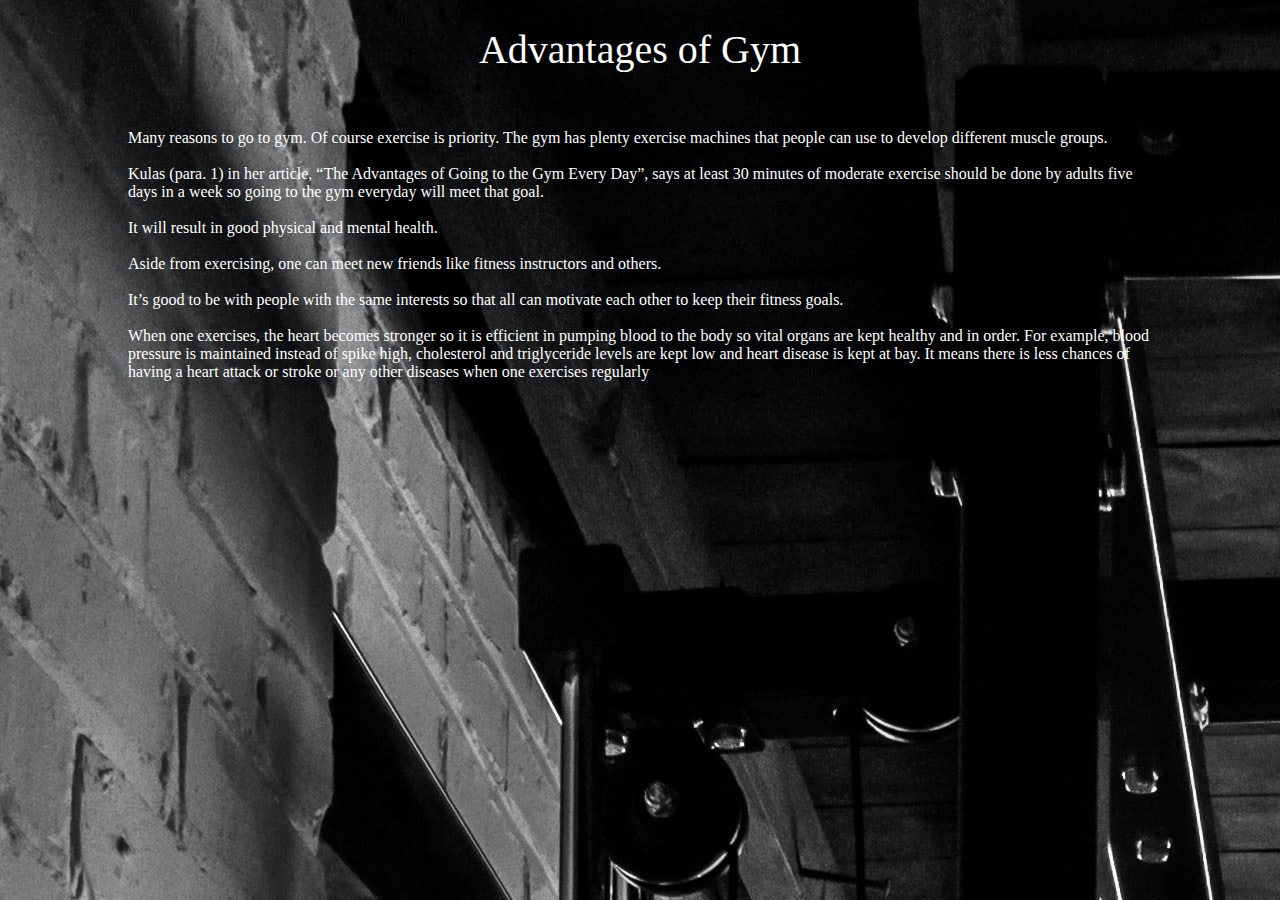
<file: advantages.html>
<!DOCTYPE html>
<html lang="en">
<head>
    <meta charset="UTF-8">
    <meta http-equiv="X-UA-Compatible" content="IE=edge">
    <meta name="viewport" content="width=device-width, initial-scale=1.0">
    <title>Advantages of Gym</title>
</head>
<link rel="stylesheet" href="style.css">
<body>
    <header class="header">
        <div class="left1">
            <div>Advantages of Gym</div>
        </div>
        <div class="mid1">
            <div>Many reasons to go to gym. Of course exercise is priority. The gym has plenty exercise machines that people can use to develop different muscle groups.</div>
            <br><div> Kulas (para. 1) in her article, “The Advantages of Going to the Gym Every Day”, says at least 30 minutes of moderate exercise should be done by adults five days in a week so going to the gym everyday will meet that goal.</div>
            <br><div> It will result in good physical and mental health.</div>
            <br><div>Aside from exercising, one can meet new friends like fitness instructors and others.</div>
             <br><div>It’s good to be with people with the same interests so that all can motivate each other to keep their fitness goals.</div>
             <br><div>When one exercises, the heart becomes stronger so it is efficient in pumping blood to the body so vital organs are kept healthy and in order. For example, blood pressure is maintained instead of spike high, cholesterol and triglyceride levels are kept low and heart disease is kept at bay. It means there is less chances of having a heart attack or stroke or any other diseases when one exercises regularly</div>
        </div>
    </header>
</body>
</html>
</file>
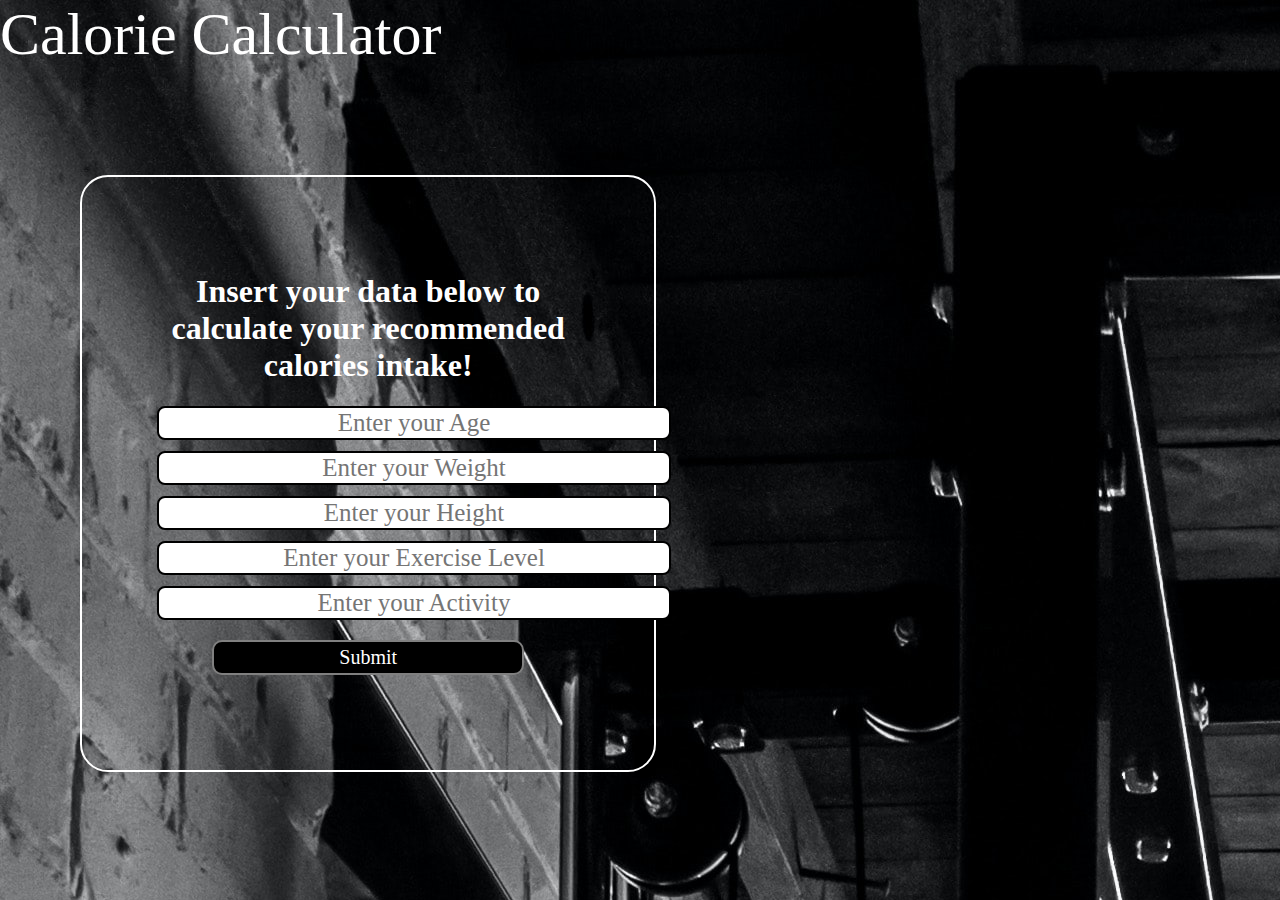
<file: calculator.html>
<!DOCTYPE html>
<html lang="en">
<head>
    <meta charset="UTF-8">
    <meta http-equiv="X-UA-Compatible" content="IE=edge">
    <meta name="viewport" content="width=device-width, initial-scale=1.0">
    <title>Document</title>
    <meta charset="UTF-8">
    <meta name="viewport" content="width=device-width, initial-scale=1, shrink-to-fit=no">
    <meta http-equiv="x-ua-compatible" content="ie=edge">
    <title>Calorie Intake Calculator</title>

</head>
<link rel="stylesheet" href="style.css">
<body>
    <header class="headers">

        <div>Calorie Calculator</div>
      </header>
        <div class="container">
            <h1>Insert your data below to calculate your recommended calories intake!</h1>
        
            <form>
                <form action="noaction.php">
                    <div class="form-group">
                        <input type="text" name="" placeholder="Enter your Age">
                    </div>
                    <div class="form-group">
                        <input type="text" name="" placeholder="Enter your Weight">
                    </div>
                    <div class="form-group">
                        <input type="text" name="" placeholder="Enter your Height">
                    </div>
                    <div class="form-group">
                        <input type="text" name="" placeholder="Enter your Exercise Level">
                    </div>
                    <div class="form-group">
                        <input type="text" name="" placeholder="Enter your Activity">
                    </div>
                    <button class="btn">Submit</button>
                </form>
                </form>
        </div>
    
</body>
</html>
</file>
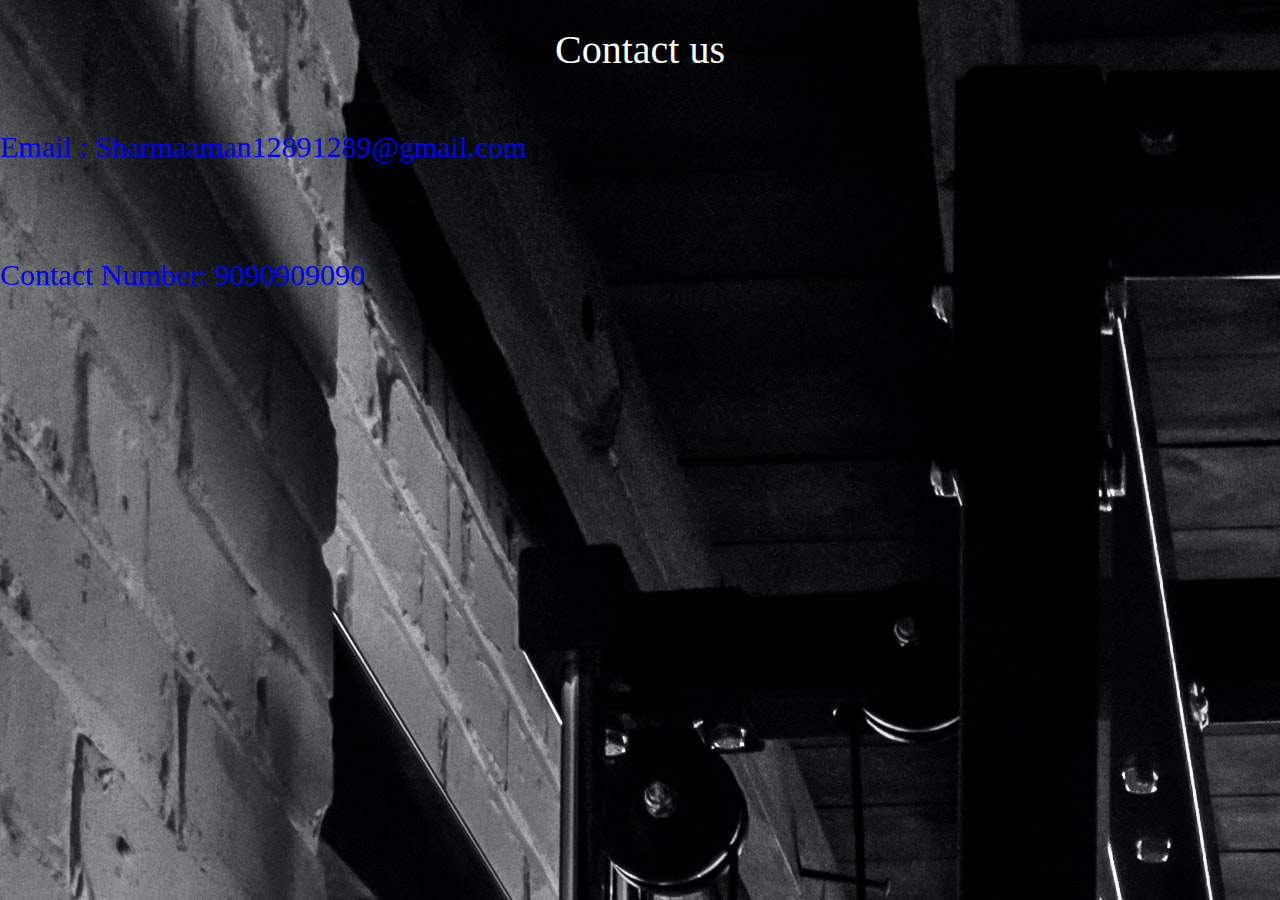
<file: contact.html>
<!DOCTYPE html>
<html lang="en">
<head>
    <meta charset="UTF-8">
    <meta http-equiv="X-UA-Compatible" content="IE=edge">
    <meta name="viewport" content="width=device-width, initial-scale=1.0">
    <title>Document</title>
</head>
<link rel="stylesheet" href="style.css">
<body>
    <header class="header">
        <div class="left1">
            <div>Contact us</div>
        </div>
        </header>
        <div class="mid2">
            <p>Email : Sharmaaman12891289@gmail.com</p>
            <br><p>Contact Number: 9090909090</p>
        </div>
</body>
</html>
</file>
<file: style.css>
body {
    font-family: 'Baloo Bhai', cursive;
    color: white;
    margin: 0px;
    padding: 0px;
    background: url('img.jpg');
}

.left {
    display: inline-block;
    position: absolute;
    left: 60px;
    top: 20px;
}

.left img {
    width: 160px;
    filter: invert(100%);
}

.left div {
    line-height: 19px;
    font-size: 26px;
    text-align: center;
}

.mid {
    display: block;
    width: 50%;
    margin: 20px auto;
    font-size: large;
   
}

.right {
    position: absolute;
    right: 25px;
    top: 30px;
    display: inline-block;
    
}

.navbar {
    display: inline-block;
}

.navbar li {
    display: inline-block;
    font-size: 15px;
}

.navbar li a {
    color: white;
    text-decoration: none;
    padding: 34px 23px;

}

.navbar li a:hover,
.navbar li a.active {
    text-decoration: underline;
    color: grey;

}

.btn {
    font-family: 'Baloo Bhai', cursive;
    margin: 0px 9px;
    background-color: black;
    color: white;
    padding: 4px 10px;
    border: 2px solid grey;
    border-radius: 10px;
    font-size: 20px;
    cursor: pointer;
}

.btn:hover {
    background-color: rgb(31, 30, 30);
}

.container {
    border: 2px solid white;
    margin: 106px 80px;
    padding: 75px;
    width: 33%;
    border-radius: 28px;
}

.form-group input {
    font-family: 'Baloo Bhai', cursive;
    text-align: center;
    display: block;
    width: 508px;
    padding: 1px;
    border: 2px solid black;
    margin: 11px auto;
    font-size: 25px;
    border-radius: 8px;
}

.container h1 {
    text-align: center;
}

.container button {
    display: block;
    width: 74%;
    margin: 20px auto;
}
.left1{
    line-height: 100px;
    font-size: 40px;
    text-align: center;
}
.mid1{
    display: block;
    width: 80%;
    margin: 29px auto;
}
.headers{
    font-size: 60px;
}
.made{
    margin-top: 25px; 
    font-size: large;
}
.table1{
    max-width: 50rem; 
    margin: auto;
    border: 3px solid orange; 
    width: 50%; 
    margin-top: 30px; 
    min-width: 20rem;
}
.mid2{
    font-size: 30px;
    display: block;
    color: blue;

}
</file>
